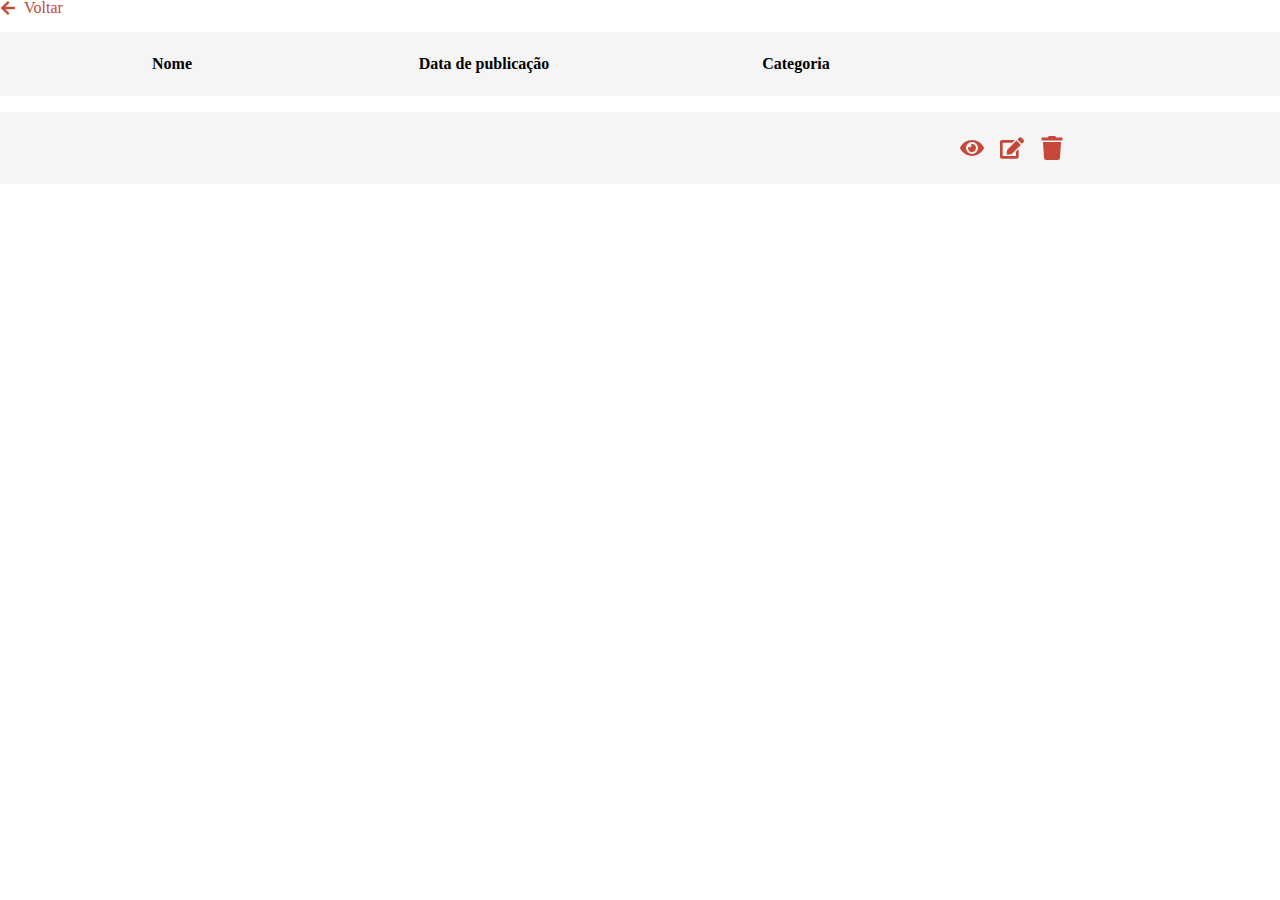
<file: src/main/resources/templates/listaCandidatos.html>
<!DOCTYPE html>
<html xmlns="http://www.w3.org/1999/xhtml"
    xmlns:th="http://www.thymeleaf.org">
<head>
    <link rel="stylesheet" href="../css/main.css" />
    <meta charset="utf-8" />
<meta charset="ISO-8859-1">
<title>Lista de Candidatos</title>
</head>
<body>
<a th:href="@{/}" class="link-back">
                <svg xmlns="http://www.w3.org/2000/svg" aria-hidden="true" focusable="false" data-prefix="fas" data-icon="arrow-left" class="svg-inline--fa fa-arrow-left fa-w-14" role="img" viewBox="0 0 448 512"><path fill="currentColor" d="M257.5 445.1l-22.2 22.2c-9.4 9.4-24.6 9.4-33.9 0L7 273c-9.4-9.4-9.4-24.6 0-33.9L201.4 44.7c9.4-9.4 24.6-9.4 33.9 0l22.2 22.2c9.5 9.5 9.3 25-.4 34.3L136.6 216H424c13.3 0 24 10.7 24 24v32c0 13.3-10.7 24-24 24H136.6l120.5 114.8c9.8 9.3 10 24.8.4 34.3z"/></svg>
                Voltar
            </a>
<div class="table">
                <div class="table__header">
                    <div class="table__line">
                        <span class="table__item">
                            Nome
                        </span>
                        <span class="table__item">
                            Data de publicação
                        </span>
                        <span class="table__item">
                            Categoria
                        </span>
                        <span class="table__item">
                        </span>
                    </div>
                </div>
                
                <div class="table__body" th:each="candidato : ${candidatos}">
                    <div class="table__line">
                 
                        <span class="table__item" th:text="${candidato.nome}">
                        </span>
                        
                        <span class="table__item" th:text="${#dates.format(candidato.dataDePublicacao, 'dd/MM/yyyy')}">
                            
                        </span>
                        <span class="table__item" th:text="${candidato.categoria.displayValue}">
                          
                        </span>
                        <span class="table__item">
                            <div class="table__buttons">
                            
                                <a th:href="@{/detalharCandidato/{id}(id=${candidato.id})}" title="Ver">
                                    <svg xmlns="http://www.w3.org/2000/svg" aria-hidden="true" focusable="false" data-prefix="fas" data-icon="eye" class="svg-inline--fa fa-eye fa-w-18" role="img" viewBox="0 0 576 512"><path fill="currentColor" d="M572.52 241.4C518.29 135.59 410.93 64 288 64S57.68 135.64 3.48 241.41a32.35 32.35 0 0 0 0 29.19C57.71 376.41 165.07 448 288 448s230.32-71.64 284.52-177.41a32.35 32.35 0 0 0 0-29.19zM288 400a144 144 0 1 1 144-144 143.93 143.93 0 0 1-144 144zm0-240a95.31 95.31 0 0 0-25.31 3.79 47.85 47.85 0 0 1-66.9 66.9A95.78 95.78 0 1 0 288 160z"/></svg>
                                </a>
                                <a th:href="@{/editarCandidato/{id}(id=${candidato.id})}" title="Editar">
                                    <svg xmlns="http://www.w3.org/2000/svg" aria-hidden="true" focusable="false" data-prefix="fas" data-icon="edit" class="svg-inline--fa fa-edit fa-w-18" role="img" viewBox="0 0 576 512"><path fill="currentColor" d="M402.6 83.2l90.2 90.2c3.8 3.8 3.8 10 0 13.8L274.4 405.6l-92.8 10.3c-12.4 1.4-22.9-9.1-21.5-21.5l10.3-92.8L388.8 83.2c3.8-3.8 10-3.8 13.8 0zm162-22.9l-48.8-48.8c-15.2-15.2-39.9-15.2-55.2 0l-35.4 35.4c-3.8 3.8-3.8 10 0 13.8l90.2 90.2c3.8 3.8 10 3.8 13.8 0l35.4-35.4c15.2-15.3 15.2-40 0-55.2zM384 346.2V448H64V128h229.8c3.2 0 6.2-1.3 8.5-3.5l40-40c7.6-7.6 2.2-20.5-8.5-20.5H48C21.5 64 0 85.5 0 112v352c0 26.5 21.5 48 48 48h352c26.5 0 48-21.5 48-48V306.2c0-10.7-12.9-16-20.5-8.5l-40 40c-2.2 2.3-3.5 5.3-3.5 8.5z"/></svg>
                                </a>
                                <a th:href="@{/deletarCandidato/{id}(id=${candidato.id})}" title="Apagar">
                                    <svg xmlns="http://www.w3.org/2000/svg" aria-hidden="true" focusable="false" data-prefix="fas" data-icon="trash" class="svg-inline--fa fa-trash fa-w-14" role="img" viewBox="0 0 448 512"><path fill="currentColor" d="M432 32H312l-9.4-18.7A24 24 0 0 0 281.1 0H166.8a23.72 23.72 0 0 0-21.4 13.3L136 32H16A16 16 0 0 0 0 48v32a16 16 0 0 0 16 16h416a16 16 0 0 0 16-16V48a16 16 0 0 0-16-16zM53.2 467a48 48 0 0 0 47.9 45h245.8a48 48 0 0 0 47.9-45L416 128H32z"/></svg>                                
                                </a>
                            </div>
                        </span>
                    </div>
                    </div>
                    </div>
</body>
</html>
</file>
<file: src/main/resources/css/main.css>
*{
    box-sizing:border-box;
}

html{
    font-size: 16px;
    overflow-x: hidden;
    font-family: sans-serif;
    line-height: 1.15;
}


body{
    min-height: 100vh;
    display: -webkit-flex;
display: -ms-flexbox;
display: flex;
    flex-flow: column;
    font-family: "Roboto";
    font-weight: normal;
    line-height: 1;
    margin: 0;
}

.wrapper,.wrapper--centered {
    width: 100%;
    width: calc(100% - (2 * 18px));
    margin-left: auto;
    margin-right: auto;
    display: -webkit-flex;
    display: -ms-flexbox;
    display: -webkit-flex;
display: -ms-flexbox;
display: flex;
    -webkit-flex-flow: row wrap;
    -ms-flex-flow: row wrap;
    flex-flow: row wrap;
    -webkit-justify-content: flex-start;
    -ms-flex-pack: start;
    justify-content: flex-start;
    -webkit-align-items: stretch;
    -ms-flex-align: stretch;
    align-items: stretch;
    position: relative;
    height: 100%;
    max-width: 85.375rem
}

.wrapper--centered {
    margin: auto auto;
}

@media screen and (min-width: 600px) {
    .wrapper,.wrapper--centered {
        width:480px
    }
}

@media screen and (min-width: 740px) {
    .wrapper,.wrapper--centered {
        width:720px
    }
}

@media screen and (min-width: 980px) {
    .wrapper,.wrapper--centered {
        width:calc(100% - 3rem)
    }
}

@media screen and (min-width: 1740px) {
    .wrapper,.wrapper--centered {
        width:1720px
    }
}

.wrapper>*,.wrapper--centered>* {
    -webkit-flex: 0 1 auto;
    -ms-flex: 0 1 auto;
    flex: 0 1 auto
}

.input-wrapper {
    width: 100%;
    display: -webkit-flex;
    display: -ms-flexbox;
    display: flex;
    flex-flow: column;
    margin: 0 0 2.5rem;
    position: relative;
}

input, textarea {
    margin: .5rem 0 .5rem;
    border: 1px solid #efefef;
    border-radius: .3rem;
    min-height: 1.5rem;
    color: black;
    font-size: 1rem;
    outline: 0;
    resize: none;
    padding: .5rem; 
}

form {
    width: 100%;
    margin: 1rem 0;
}

form .error{
    position: absolute;
    top: 100%;
    font-size: .75rem;
    color: red;
    font-weight: bold;
}

.table {
    display: -webkit-flex;
    display: -ms-flexbox;
    display: flex;
    width: 100%;
    flex-flow: column;
    margin: 0 0 2rem;
}

.table__header, .table__body {
    border-radius: .3rem;
    font-weight: bold;
    display: -webkit-flex;
    display: -ms-flexbox;
    display: flex;
    flex-flow: column;
}

.table__body {
    margin: 1rem 0 0;
}

.table__line{
    width: 100%;
    display: -webkit-flex;
    display: -ms-flexbox;
    display: flex;
    padding: 1rem;
    background: whitesmoke;

}

.table__line + .table__line{
    margin-top:1rem;
}

.table__header .table__item{
    font-weight:bold;
}



.table__item {
    padding: .5rem;
    margin: auto;
    flex: 1 0 auto;
    max-width: 100%;
    text-align: center;
    font-weight:normal;
    width: 100%;
}

.table__item:nth-child(1):nth-last-child(1){
    max-width: 100%;
}

.table__item:nth-child(1):nth-last-child(2){
    max-width: 50%;
}
.table__item:nth-child(2):nth-last-child(1){
    max-width: 50%;
}

.table__item:nth-child(1):nth-last-child(3){
    max-width: 33%;
}
.table__item:nth-child(2):nth-last-child(2){
    max-width: 33%;
}
.table__item:nth-child(3):nth-last-child(1){
    max-width: 33%;
}

.table__item:nth-child(1):nth-last-child(4){
    max-width: 25%;
}
.table__item:nth-child(2):nth-last-child(3){
    max-width: 25%;
}
.table__item:nth-child(3):nth-last-child(2){
    max-width: 25%;
}
.table__item:nth-child(4):nth-last-child(1){
    max-width: 25%;
}

.table__item:nth-child(1):nth-last-child(5){
    max-width: 20%;
}
.table__item:nth-child(2):nth-last-child(4){
    max-width: 20%;
}
.table__item:nth-child(3):nth-last-child(3){
    max-width: 20%;
}
.table__item:nth-child(4):nth-last-child(2){
    max-width: 20%;
}
.table__item:nth-child(5):nth-last-child(1){
    max-width: 20%;
}

.button{
    background: #c54839;
    color: #fefefe;
    border-radius: .3rem;
    min-width: 8rem;
    padding: .75rem;
    border: none;
    box-shadow: 2px 2px 3px 0px rgba(0, 0, 0, .25);
    cursor: pointer;
    outline: 0;
    transition: all .2s;
    width: auto;
    margin: auto auto auto 0;
}

.button:hover{
    opacity: .9;
}

.table__buttons a {
    color: #c54839;
    height: 1.5rem;
    width: 1.5rem;
    display: -webkit-flex;
display: -ms-flexbox;
display: flex;
    transition: all .2s;
}

.table__buttons svg {
    width: 100%;
    height: 100%;
}

.table__buttons {
    display: -webkit-flex;
    display: -ms-flexbox;
    display: flex;
}

.table__buttons a + a {
    margin-left: 1rem;
}

.table__buttons a:hover {
    opacity: .9;
}

.radioSimple {
    display: -webkit-flex;
    display: -ms-flexbox;
    display: flex;
    width: 100%;
    position: relative;
    max-width:8rem;
}

.radioSimple+.radioSimple {
    margin-top: .5rem
}

label+.radioSimple {
    margin-top: .75rem
}

.radioSimple:hover .radioSimple__item {
    border: 4px solid #000
}

.radioSimple .input__label {
    margin-bottom: 0;
    font-weight: normal
}

.input-radioSimple ~ label.error {
    right: auto;
    left: 0;
    margin: .35rem 1rem 0 0 !important
}


.radioSimple__item {
    position: relative;
    margin: 0 .25rem 0 0;
    display: block;
    border: 2px solid #000;
    border-radius: 100%;
    height: 20px;
    width: 20px;
    cursor: pointer;
    transition: all 0.25s ease-out;
    box-sizing: border-box
}

.input-radioSimple:checked ~ .radioSimple__item .radioSimple__check {
    background: #000
}

.radioSimple__check {
    content: '';
    position: absolute;
    top: 50%;
    left: 50%;
    -webkit-transform: translate(-50%, -50%);
    transform: translate(-50%, -50%);
    width: 8px;
    height: 8px;
    border-radius: 100%;
    transition: all 0.25s ease-out
}

.input-radioSimple {
    position: absolute;
    height: 100%;
    width: 100%;
    cursor: pointer;
    left: 0;
    top: 0;
    margin: 0;
    opacity: 0;
    z-index: 2
}

.link-back {
    display: flex;
    align-items: center;
    color: #c54839;
    text-decoration: none;
    margin-bottom: 1rem;
}

.link-back svg {
    width: 1rem;
    height: 1rem;
    margin-right: .5rem;
}

.notice {
    flex: 1 0 auto;
    width: 100%;}

.notice h3 {
    font-size: 3rem;
    margin: 0 0 .5rem;
}

span.notice__date, span.notice__category {
    font-size: 90%;
}

.notice__line {
    display: flex;
    flex-flow: row;
    align-items: center;
    justify-content: space-between;
}

.notice__content {
    margin: 2rem 0;
    font-size: 1.5rem;
}

@media screen and (max-width:768px){
    .wrapper, .wrapper--centered {
    width: 100%;
    box-sizing: border-box;
    padding: 1rem;
    }

    .table {
        overflow: auto;
    }
    .table__header, .table__body{
        min-width:60rem;
    }
}

.manual__list li {
    list-style: decimal;
    font-size: 1.25rem;
    margin: 0 0 1rem;
}

.manual h2 {
    font-size: 2rem;
    text-transform: uppercase;
}

.manual__list {
    margin: 2rem  0;
}

.manual {
    margin: 1rem 2rem 3rem;
}
</file>
